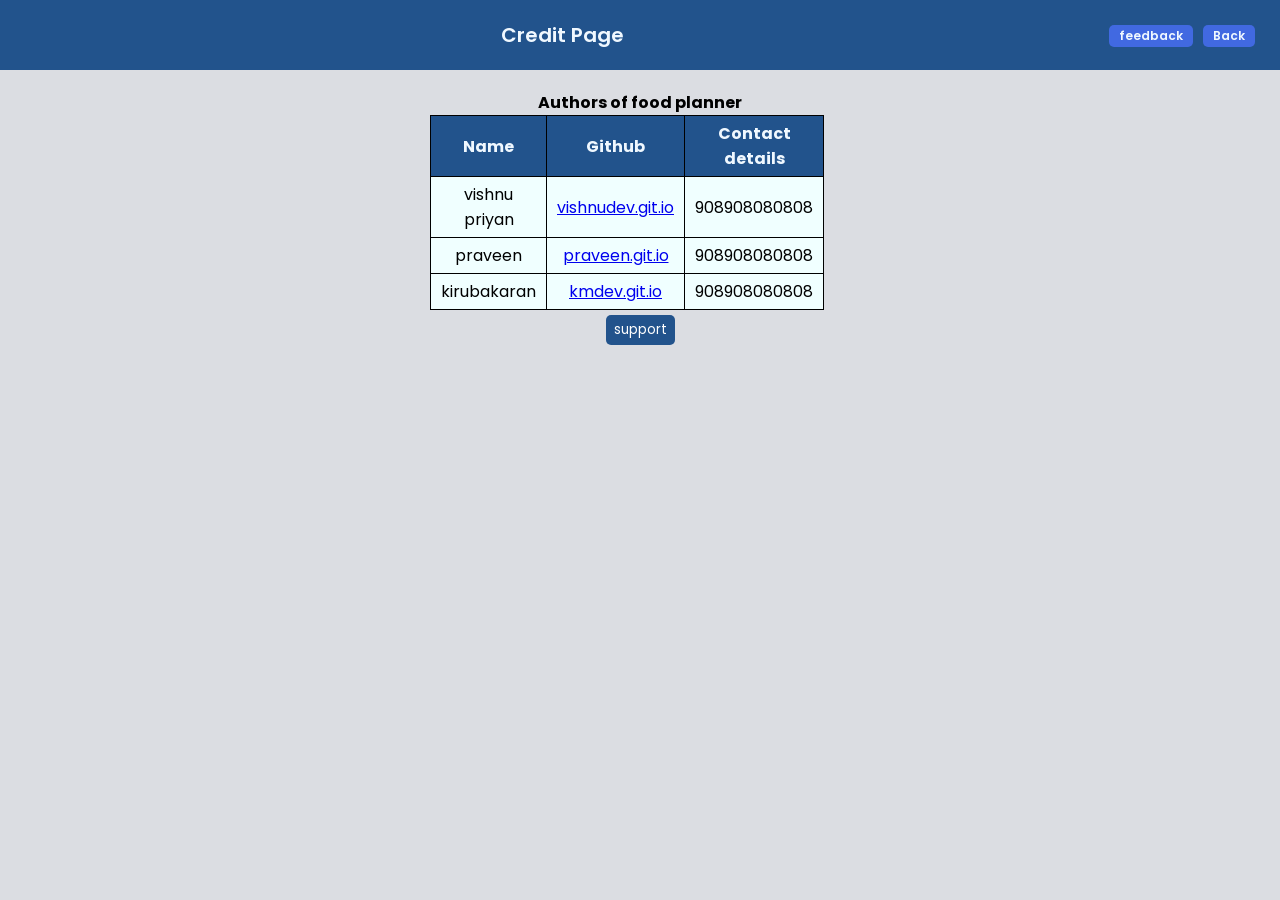
<file: credits.html>
<!DOCTYPE html>
<html lang="en">
<head>
    <meta charset="UTF-8">
    <meta name="viewport" content="width=device-width, initial-scale=1.0">
    <title>food planner</title>
    <link rel="stylesheet" href="https://cdnjs.cloudflare.com/ajax/libs/font-awesome/6.4.0/css/all.min.css" integrity="sha512-iecdLmaskl7CVkqkXNQ/ZH/XLlvWZOJyj7Yy7tcenmpD1ypASozpmT/E0iPtmFIB46ZmdtAc9eNBvH0H/ZpiBw==" crossorigin="anonymous" referrerpolicy="no-referrer" />
    <link rel="stylesheet" href="into.css">
    <style>
        table{
            background-color: azure;
            width: 50%;
            border-collapse: collapse;
            margin: 0 15%;

        }
        th{
            color: aliceblue;
            background-color: #22538c;
        }
        tr,table,th,td{
            border: 1px solid #000;
            

        }
        td,th{
            text-align: center;
            padding: 5px 10px;
        }
        tr.active{
            background-color: skyblue;

        }
        button{
            background-color: #22538c;
            color: #fff;
            border-radius: 5px;
            padding: 5px 8px;
            margin: 5px;
            
            border:none;
        }
        form{
            background-color: #fff;
            border-radius: 5px;
            padding: 5px 10px;
            display: none;
        }
        
    </style>
</head>
<body>
    <header >
        Credit Page
        <a href="index.html" style="color: aliceblue;background-color: royalblue; padding: 2px 10px; margin:5px;font-size: 12px; float:right; cursor:pointer; border-radius: 5px;text-decoration: none;">
         Back
        </a>
        <a href="feedback.html" style="color: aliceblue;background-color: royalblue; padding: 2px 10px; margin:5px;font-size: 12px; float:right; cursor:pointer; border-radius: 5px;text-decoration: none;">
            feedback
           </a>
     </header>
     <main>
        <h4>Authors of food planner</h4>
        <table >
            <tr>
                <th>Name</th>
                <th>Github</th>
                <th>Contact details</th>
            </tr>
            <tr>
                <td>vishnu priyan</td>
                <td><a href="http://vishnudev.git.io">vishnudev.git.io</a></td>
                <td>908908080808</td>
            </tr>
            <tr>
                <td>praveen</td>
                <td><a href="http://praveen.git.io">praveen.git.io</a></td>
                <td>908908080808</td>
            </tr>
            <tr>
                <td>kirubakaran</td>
                <td><a href="http://km.git.io">kmdev.git.io</a></td>
                <td>908908080808</td>
            </tr>

        </table>
        <button >support</button>
        <form >
            <span>₹</span>
            <input type="number" min="1" placeholder="Enter the amount">
            <button >Donate</button>
        </form>
     </main>
 
    
    
     <script src="credits.js">
     </script>

</body>
</html>
</file>
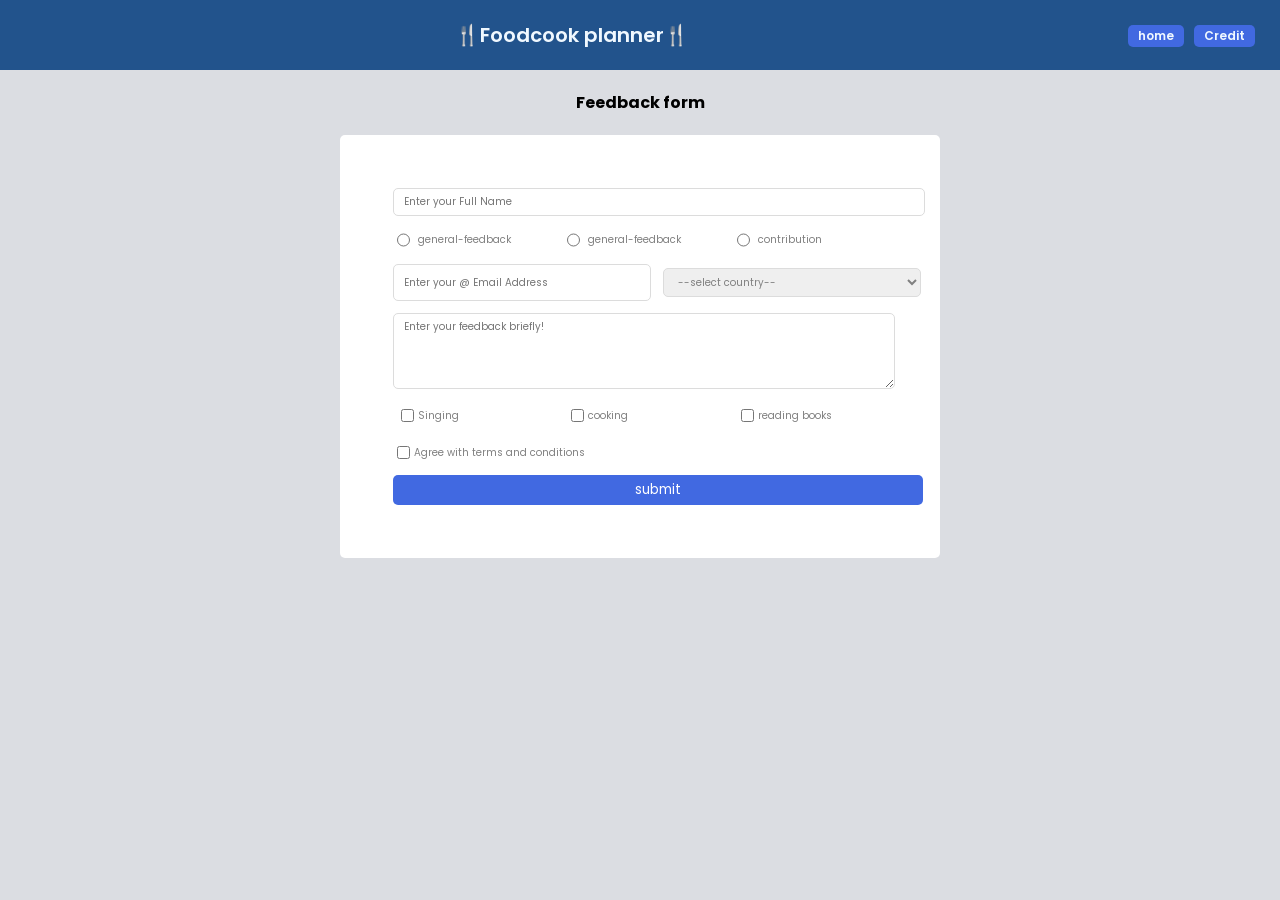
<file: feedback.html>
<!DOCTYPE html>
<html lang="en">
<head>
    <meta charset="UTF-8">
    <meta http-equiv="X-UA-Compatible" content="IE=edge">
    <meta name="viewport" content="width=device-width, initial-scale=1.0">
    <title>Document</title>
    <link rel="stylesheet" href="https://cdnjs.cloudflare.com/ajax/libs/font-awesome/6.4.0/css/all.min.css" integrity="sha512-iecdLmaskl7CVkqkXNQ/ZH/XLlvWZOJyj7Yy7tcenmpD1ypASozpmT/E0iPtmFIB46ZmdtAc9eNBvH0H/ZpiBw==" crossorigin="anonymous" referrerpolicy="no-referrer" />
    <link rel="stylesheet" href="into.css">
    <style>
        
            form {
                margin-top: 20px;
                background-color: #FFF;
                padding: 45px;
                border-radius: 5px;
            }

            form * {
                margin: 4px;
                position: relative;
                width: 100%;
            }

            form input,
            textarea,select {
                padding: 5px 10px;
                font-size: 10px;
                border: 1px solid gainsboro;
                border-radius: 5px;
            }

            form button {
                padding: 5px 10px;
                background-color: royalblue;
                border: none;
                color: #FFF;
                border-radius: 5px
            }

            form label,select {
                display: flex;
                align-items: center;
                font-size: 10px;
                color: gray;
                user-select: none;
            }

            form label input,
            form input[type='radio'] {
                width: auto;
            }

            .d-flex {
                display: flex;
            }
    </style>
   
</head>
<body >
    <header >
       🍴Foodcook planner🍴
       <a href="credits.html" style="color: aliceblue;background-color: royalblue; padding: 2px 10px; margin:5px;font-size: 12px; float:right; cursor:pointer; border-radius: 5px;text-decoration: none;">
        Credit
       </a>
       <a href="index.html" style="color: aliceblue;background-color: royalblue; padding: 2px 10px; margin:5px;font-size: 12px; float:right; cursor:pointer; border-radius: 5px;text-decoration: none;">
        home
       </a>
    </header>
    <main id="main">
        <div class="welcomer"></div>
       <h4>Feedback form</h4>
       <form  name="feedbacks">
            <div class="fullname">
                <input type="text" placeholder="Enter your Full Name" min="10" name="fullname" required>
            </div>
            <div class="d-flex" id="radiobtn">
                <div class="d-flex" >
                    <input type="radio" name="types" value="general-feedback" id="general-feedback" >
                    <label for="general-feedback">general-feedback</label>
                </div>
                <div class="d-flex">
                    <input type="radio" name="types" value="Technical-support" id="Technical-support">
                    <label for="Technical-support">general-feedback</label>
                </div>
                <div class="d-flex">
                    <input type="radio" name="types" value="contribution" id="contribution">
                    <label for="contribution">contribution </label>
                </div>
            </div>
            <div class="d-flex">
                <input type="email" name="email" placeholder="Enter your @ Email Address" required>
                <div >
                
                    <select name="country" id="country">
                        <option value="select">--select country--</option>
                        <option value="usa" >usa</option>
                        <option value="india">india</option>
                        <option value="uk">uk</option>
                        <option value="japan">japan</option>
                        <option value="russia">russia</option>
                    </select>
                </div>
            </div>
            <div class="d-flex">
                <textarea name="textarea" id=""  rows="4" placeholder= "Enter your feedback briefly!" required></textarea>
            </div>
            
            <div class="d-flex">
                <div>
                    <label for="singing">
                        <input type="checkbox" name="hobbies" id="singing" value="singing">Singing 
                    </label>
                </div>
               <div>
                <label for="cooking">
                    <input type="checkbox" name="hobbies" id="cooking" value="cooking">cooking                
                </label>
               </div>
               <div>
                <label for="reading books">
                    <input type="checkbox" name="hobbies" id="reading books" value="reading books">reading books
                </label>
               </div>
        </div>
            <div class="d-flex">
                <label for="check" name="chek" >
                    <input type="checkbox"  id="check" value="accept" required>Agree with terms and conditions
                </label>
                
            </div>
            <div>
                <button>submit</button>
                <div  id="respose">
                
                </div>
            </div>
            
       </form>
       
       
   
    <script src="into.js">
    </script>
    <script src="learning2.js">
    </script>
   
</body>
</html>
</file>
<file: into.css>
@import url('https://fonts.googleapis.com/css2?family=Poppins:wght@100;400;600;700&display=swap');

*{
    margin: 0;
    padding: 0;
    box-sizing: content-box;
    font-family: 'Poppins', sans-serif;
    
}
html,body{
    background-color:rgb(219, 221, 226);
}
/* Hearder */
header{
    padding: 20px;
    text-align: center;
    font-size:20px ;    
    background-color: #22538c;
    color:aliceblue;
    font-weight: 600;
    font-size: 20px;
}
main{
    margin:20px auto;
    width: 600px;
    text-align:center;
    
    
}
main>div>h1{
    font-size: 18px;
}
main>div>p{
    font-size: 14px;
}
.input-food{
    padding: 5px 10px;
    outline:none;
    border-radius: 5px;
    width: 100%;
    margin-right: 15px;
    border: 1px solid ghostwhite;
    background-color: #f2f2f2;
    border-radius:5px ;
}
.input-button{
    padding: 5px 10px;
    background-color:#22538c;
    color: #fff;
    border-radius: 5px;
    border: none;
    border-color: darkgrey;
    text-transform: uppercase;
    font-size: 12px;
    width: 80px;
    cursor: pointer;
   
   

}
.container-input{
    display: flex;
    justify-content: space-between;
    background-color: rgb(255, 255, 255);
    padding: 20px;
    border-radius: 5px;
    box-shadow: 5px 5px 10px rgb(188, 192, 192);
    
}
.food-container{
    
    list-style-type: none;
    text-align: left;
    

}
.food-container .food-item{
    padding: 5px 10px;
    text-transform: capitalize;
    border-radius: 5px;
    font-size: 14px;
    border: 1px solid rgb(213, 231, 231);
    margin: 10px 0;
    color: gray;
    text-align: left;
}
.food-container .food-item:hover{
    background-color: #22538c;
    color: #fff;
    cursor: pointer;
    font-weight: bold;

}
.alert{
    background-color: #29a746;
    padding: 10px 20px 10px 10px;
    color:white;
    font-size: 12px;
    border-radius: 5px;
    text-align: left;
    border-left: 5px solid green;
    font-weight: 500;
    margin: 10px 0px;
    display: flex;
    justify-content: space-between;
}
.alert button{
    background: transparent;
    border: none;
    color:#fff;
    cursor: pointer;
}
.food-item{
    display: flex;
    justify-content: space-between;
    align-items: center;
}
section{
    margin:20px 0;
    background: #fff;
    border-radius: 5px;
    box-shadow: 5px 5px 10px rgb(213, 231, 231);
    padding: 20px;
}
#nolist{
    color:gray;
    font-family:Poppins ;
}
#nolist img{
    width: 240px;
    opacity: 0.5;
}
#labellist{
    font-size: 10px;
    text-align: left;
    text-transform: uppercase;
    font-weight: bold;
}
</file>
